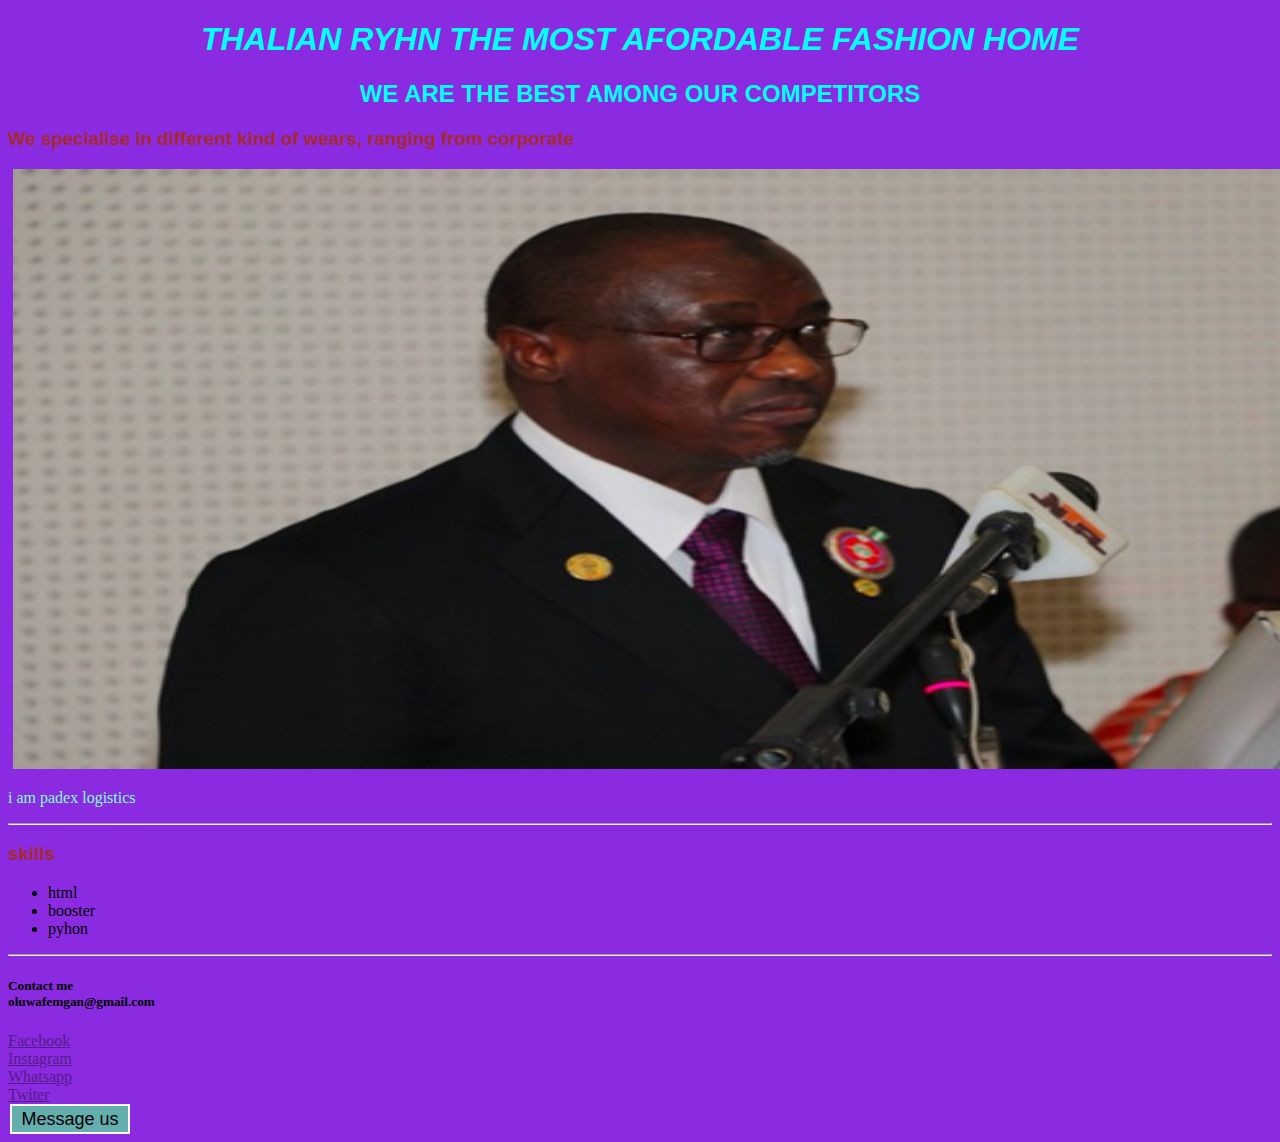
<file: index.html>
<!DOCTYPE html>
<html lang="en">
<head>
    <meta charset="UTF-8">
    <meta http-equiv="X-UA-Compatible" content="IE=edge">
    <meta name="viewport" content="width=device-width, initial-scale=1.0">
    <title>thalia rhyn</title>
    <link rel="stylesheet" href="style.css">
</head>
<body>
    <h1>THALIAN RYHN THE MOST AFORDABLE FASHION HOME</h1>
    <H2>WE ARE THE BEST AMONG OUR COMPETITORS</H2>
    <H3>We specialise in different kind of wears, ranging from corporate</H3>
    <img src="img/joshua/img/bb.jpg" alt="">
    <p>i am padex logistics</p>
    <hr>
    <h3>skills</h3>
<ul>
    <li>html</li>
    <li>booster</li>
    <li>pyhon</li>
    </ul>
    <hr>
    <h5>Contact me <br>
         oluwafemgan@gmail.com</h5>
    <h2></h2>
    <a href="">Facebook</a><br>
    <a href="">Instagram</a><br>
    <a href="">Whatsapp</a><br>
    <a href="">Twiter</a>
    <br>
    <button>Message us</button>
    
</ul>
</body>
</html>
</file>
<file: style.css>
h3 {
    color: blue;
}
h1 {
    color: aqua;
    text-align: center;
    font-family: Impact, Haettenschweiler, 'Arial Narrow Bold', sans-serif;
    font-style: italic;
}
p{
    color: aquamarine;
}

h2{
    color: aqua;
    text-align: center;
    font-family: 'Trebuchet MS', 'Lucida Sans Unicode', 'Lucida Grande', 'Lucida Sans', Arial, sans-serif;
}
body{
    background-color: blueviolet;
}

h3{
    color: brown;
    text-align: left;
    font-family: Impact, Haettenschweiler, 'Arial Narrow Bold', sans-serif;
}

button {
    color: rgb(0, 0, 0);
    margin-left: 2px;
    margin-right: 30px;
    width: 120px;
    height: 30px;
    border: 2px solid rgb(248, 248, 250) ;
    background: rgb(100, 174, 174);
    color: black;
    cursor: pointer;
    font-size: 18px;

}
img{
    width: 1500px;
    height: 600px;
    margin-left: 5px;
    margin-right: 20px;
}
</file>
